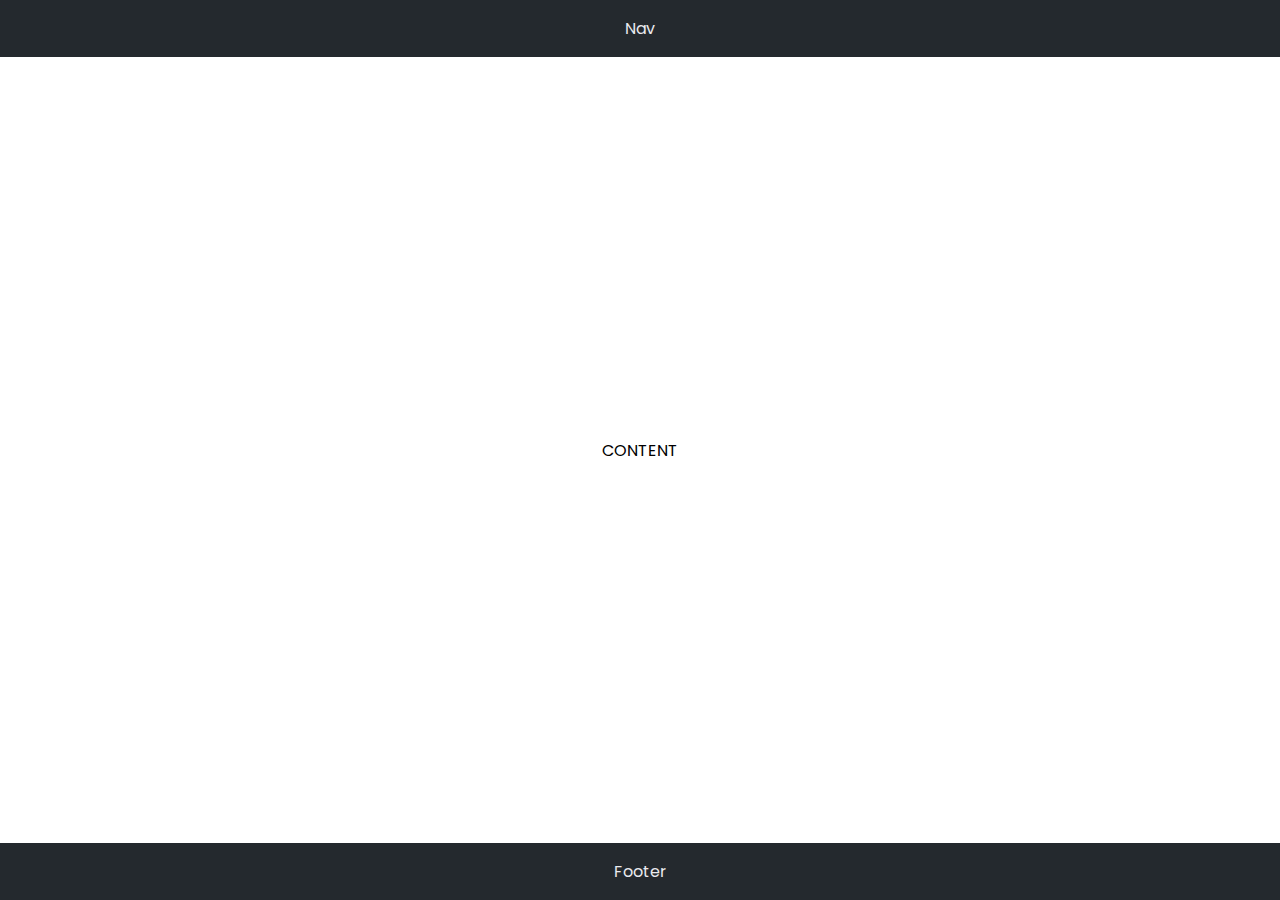
<file: __workshop/exercise-01/index.html>
<!DOCTYPE html>
<html>
  <head>
    <link href="style.css" rel="stylesheet" />
    <link href="https://fonts.googleapis.com/css2?family=Poppins:wght@100;500&display=swap" rel="stylesheet">  </head>

  <body>
    <nav class="topNav">
      <p>Nav</p>
    </nav>

    <div class="container">
      <span>CONTENT</span>
    </div>


    <footer class="bottomFoot">
      <p>Footer</p>
    </footer>
  </body>
</html>
</file>
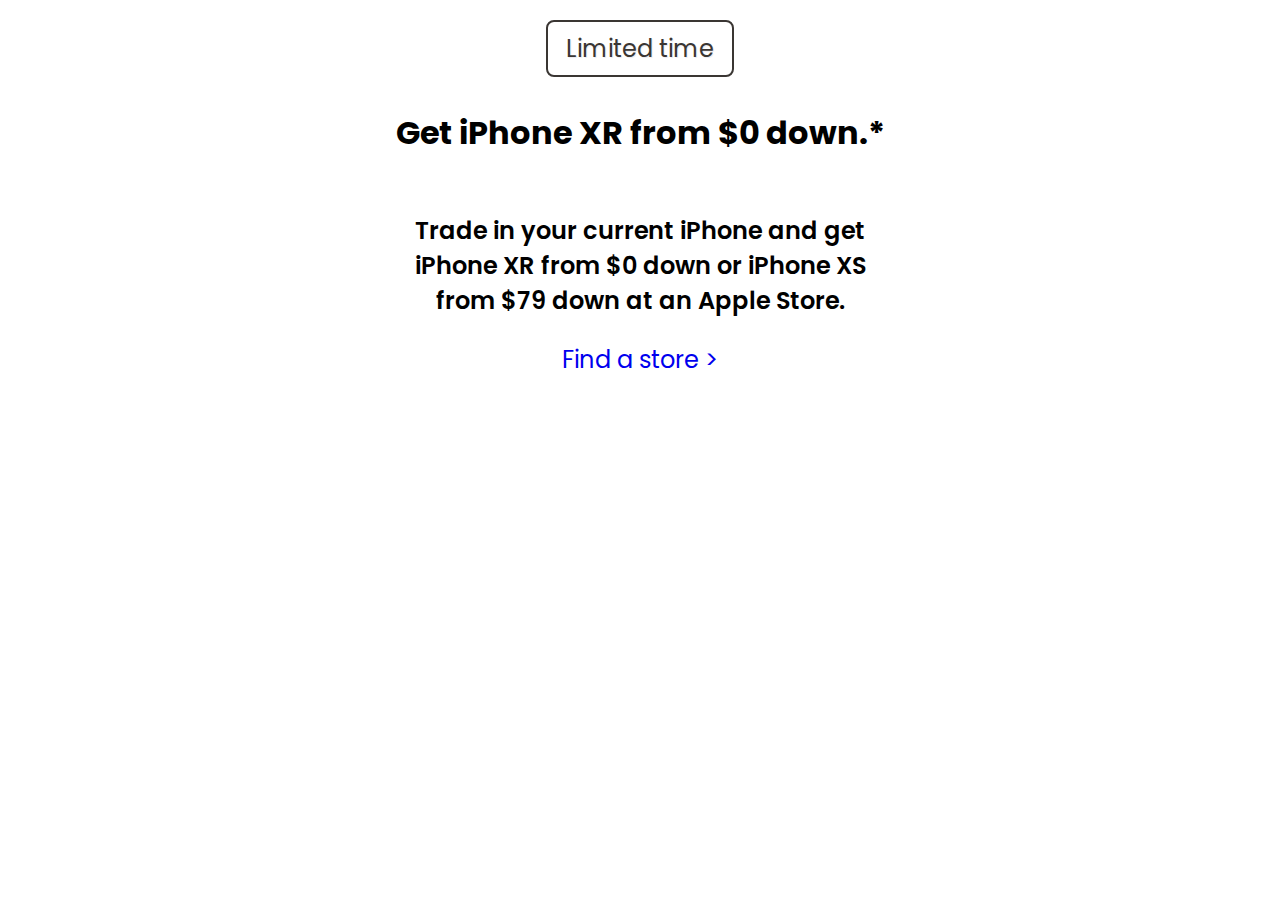
<file: __workshop/exercise-04/index.html>
<!Doctype HTML>
<htlm>
<head>
    <link href="style.css" rel="stylesheet"/>
    <link href="https://fonts.googleapis.com/css2?family=Poppins:wght@400;500&display=swap" rel="stylesheet">
</head>

<body>
<div class="promoPicture">
<div class="limitedTime">
<p>Limited time</p>
</div>

<div class="zeroDown">
<p class="zeroDownText">Get iPhone XR from $0 down.*</p>
</div>

<div class="tradeIn">
<p>Trade in your current iPhone and get iPhone XR from $0 down or iPhone XS from $79 down at an Apple Store.</p>
</div>

<div class="findStore">
<a href="#"class="findStoreLink">Find a store </a>
</div>
</div>

</body>

</htlm>
</file>
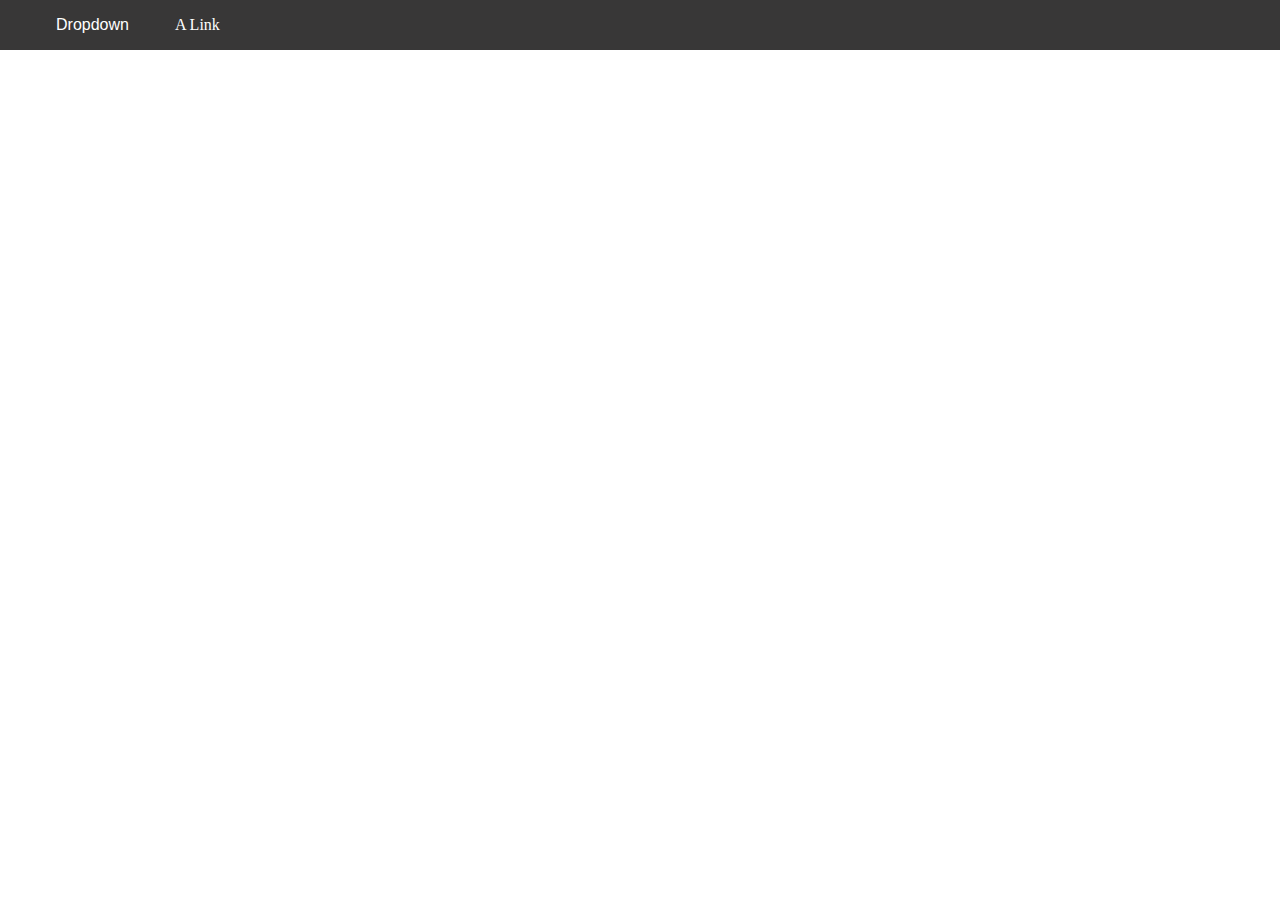
<file: __workshop/exercise-06/index.html>
<!DOCTYPE html>
<html>
  <head>
    <link href="style.css" rel="stylesheet" />
  </head>

  <body>
    <header class="header">
      <nav class="nav">
        <ul class="nav-items">
          <li>
            <div class="dropdown">
              <button class="dropdown-label">Dropdown</button>
              <ul class="dropdown-content">
                <li class="dropdown-content--item">Amazing</li>
                <li class="dropdown-content--item">Superb</li>
                <li class="dropdown-content--item">Incredible</li>
              </ul>
            </div>
          </li>
          <li class="linkTab">A Link</li>
        </ul>
      </nav>
    </header>
  </body>
</html>
</file>
<file: __workshop/exercise-01/style.css>
body{
    min-height: 100vh;
    display: flex;
    flex-direction: column;
    justify-content: space-between;
    font-family: 'Poppins', sans-serif;
    margin: 0;
}



.container{
    text-align: center;
}


.topNav{
    text-align: center;
    color:#eaeaee;
    background-color:#24292E;
    height: top;
}

.bottomFoot{
    top: 0;
    text-align: center;
    color: #eaeaee;
    background-color: #24292E;
}
</file>
<file: __workshop/exercise-04/style.css>
body{
    margin: 0;
    font-family: 'Poppins', sans-serif;
    max-width: 40vw;
    padding-left: 30vw;
}


.promoPicture{
    text-align: center;
    display: flex;
    align-items: center;
    flex-direction: column;
}

.limitedTime{
    margin: 5px 5px 0px 5px;
    margin-top: 20px;
    line-height: 1px;
    width: 180px;
    text-align: center;
    font-size: 24px;
    color: #3a3633;
    border: 2px solid;
    border-radius: 8px;
    padding: 2px;
    text-shadow: 1px 1px 1px #eaeaee;
    align-self: center;
}

.zeroDown{
    font-weight: bold;
    font-size: 32px;
}

.tradeIn{
    font-size: 24px;
    font-weight: 560;
}

.findStoreLink{
    text-decoration: none;
    font-size: 24px;
}

.findStoreLink:hover{
    text-decoration: underline;
}

.findStoreLink::after{
    content: '>';
}
</file>
<file: __workshop/exercise-06/style.css>
body {
  margin: 0;
}

.nav {
  background-color: #383737;
}

.nav-items{
  margin: 0;
  display: flex;
  align-items: baseline;
}

.dropdown-label{
  color: #fff;
  padding: 16px;
  font-size: 16px;
  background-color: #383737;
  border: none;
}

.dropdown{
  position: relative;
  display: inline-block;
}

.dropdown-content{
  display: none;
  position: absolute;
  background-color: darkturquoise;
  min-width: 160px;
  padding: 0;
  z-index: 1;
  margin: 0 0 0 15px;
  font-size: 16px;
}

.dropdown-content--item{
  padding: 12px 6px 12px 20px;
}

.dropdown-content--item:hover{
  background-color: darkcyan;
}


.nav-dropdown {
  color: #fff;
  text-decoration: none;
  display: inline-block;
}

li{
  list-style-type:none;
  color: #fff;
}


.dropdown:hover .dropdown-content{
  display: block;
}

.linkTab{
  margin: 0 0 0 30px;
}



/*
position
top
left
display
margin
list-style-type
padding
background-color
:hover
*/
</file>
